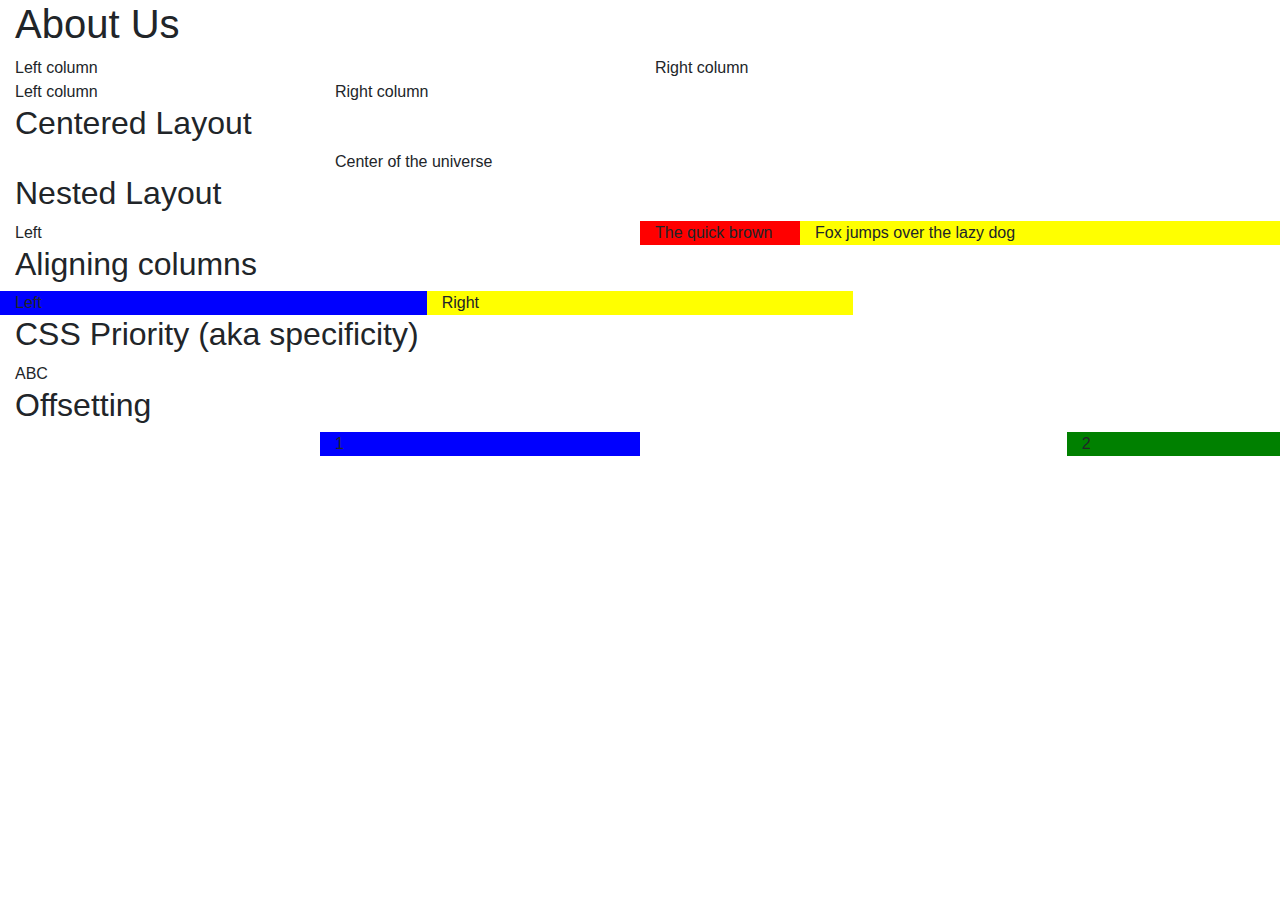
<file: 01-demo/index.html>
<!doctype html>
<html lang="en">
  <head>
    <!-- Required meta tags -->
    <meta charset="utf-8">
    <meta name="viewport" content="width=device-width, initial-scale=1, shrink-to-fit=no">

    <!-- Bootstrap CSS -->
    <link rel="stylesheet" href="https://maxcdn.bootstrapcdn.com/bootstrap/4.0.0/css/bootstrap.min.css" integrity="sha384-Gn5384xqQ1aoWXA+058RXPxPg6fy4IWvTNh0E263XmFcJlSAwiGgFAW/dAiS6JXm" crossorigin="anonymous">
    <link rel="stylesheet" href="style.css">
    <title>Hello, world!</title>
  </head>
  <body>
    <div class="container-fluid" id="content">
    <h1>About Us</h1>
        <div class="row">
            <div class="col">Left column</div>
            <div class="col">Right column</div>
        </div>
        <div class="row">
            <div class="col-md-4 col-lg-3">Left column</div>
            <div class="col-md">Right column</div>
        </div>

        <h2>Centered Layout</h2>
        <div class="row">
            <div class="col"></div>
            <div class="col-6">Center of the universe</div>
            <div class="col"></div>
        </div>

        <h2>Nested Layout</h2>
        <div class="row">
            <div class="col">Left</div>
            <div class="col">
                <div class="row">
                    <div class="col-3" style="background-color:red">
                        The quick brown
                    </div>
                    <div class="col" style="background-color:yellow">
                        Fox jumps over the lazy dog
                    </div>
                </div>
            </div>
        </div>

        <h2>Aligning columns</h2>
        <div class="row">
            <div class="col-4" style="background-color:blue">
                Left
            </div>
            <div class="col-4" style="background-color:yellow">
                Right
            </div>
        </div>

        <h2>CSS Priority (aka specificity)</h2>
        <div id="hello">
            ABC
        </div>

        <h2>Offsetting</h2>
        <div class="row">
            <div class="col-md-3 offset-md-3" style="background-color:blue">1</div>
            <div class="col-md offset-md-4" style="background-color:green">2</div>
        </div>
    </div>

    <!-- Optional JavaScript -->
    <!-- jQuery first, then Popper.js, then Bootstrap JS -->
    <script src="https://code.jquery.com/jquery-3.2.1.slim.min.js" integrity="sha384-KJ3o2DKtIkvYIK3UENzmM7KCkRr/rE9/Qpg6aAZGJwFDMVNA/GpGFF93hXpG5KkN" crossorigin="anonymous"></script>
    <script src="https://cdnjs.cloudflare.com/ajax/libs/popper.js/1.12.9/umd/popper.min.js" integrity="sha384-ApNbgh9B+Y1QKtv3Rn7W3mgPxhU9K/ScQsAP7hUibX39j7fakFPskvXusvfa0b4Q" crossorigin="anonymous"></script>
    <script src="https://maxcdn.bootstrapcdn.com/bootstrap/4.0.0/js/bootstrap.min.js" integrity="sha384-JZR6Spejh4U02d8jOt6vLEHfe/JQGiRRSQQxSfFWpi1MquVdAyjUar5+76PVCmYl" crossorigin="anonymous"></script>
  </body>
</html>
</file>
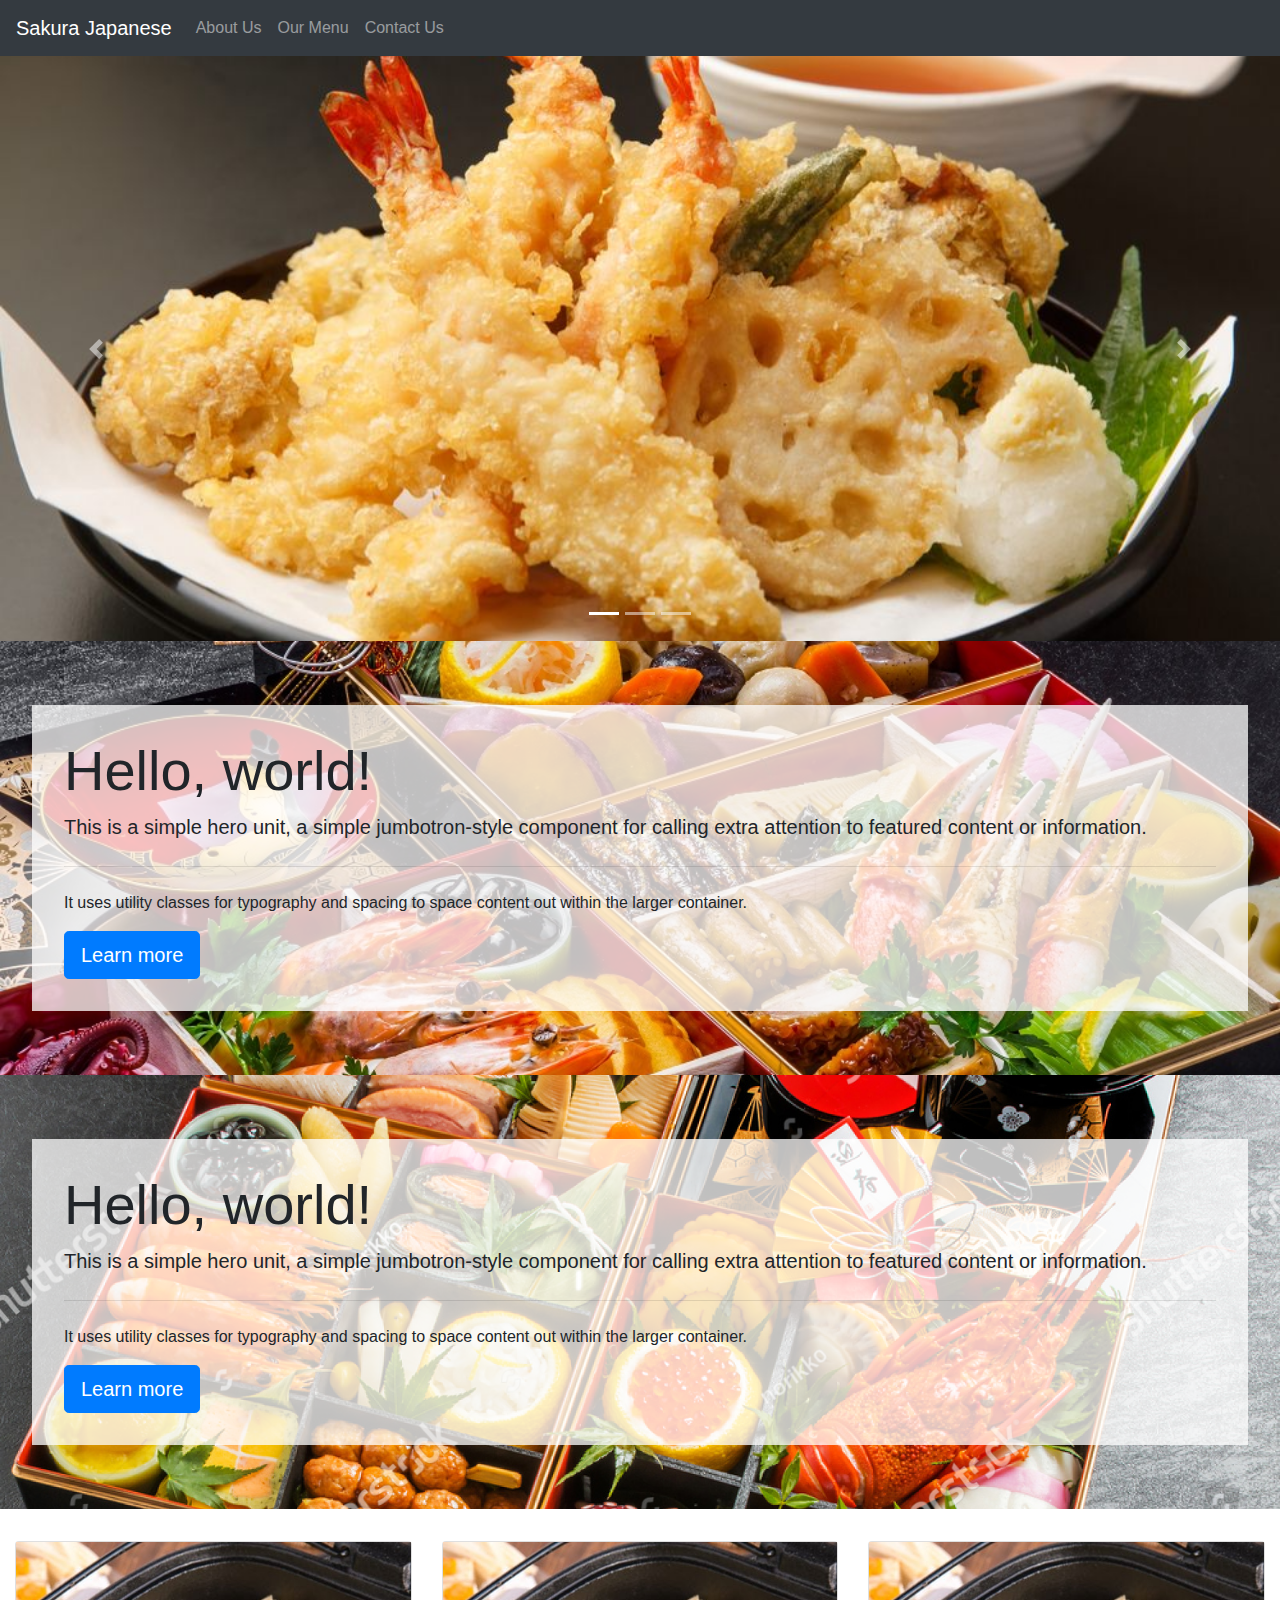
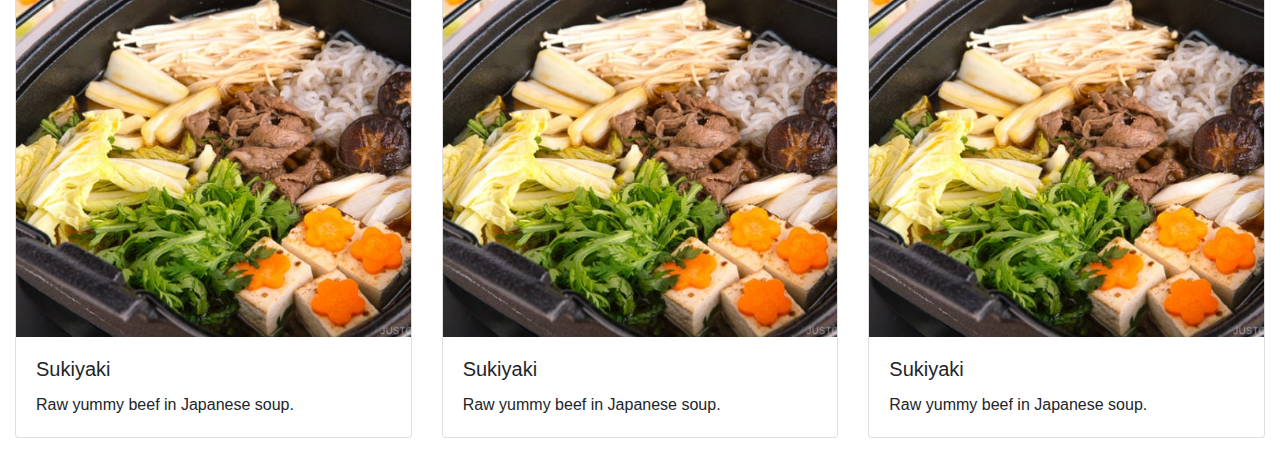
<file: 02-japanese-food/index.html>
<!doctype html>
<html lang="en">
  <head>
    <!-- Required meta tags -->
    <meta charset="utf-8">
    <meta name="viewport" content="width=device-width, initial-scale=1, shrink-to-fit=no">

    <!-- Bootstrap CSS -->
    <link rel="stylesheet" href="bootstrap/bootstrap.css" >
    <link rel="stylesheet" href="style.css">

    <title>Hello, world!</title>
  </head>
  <body>

    <nav class="navbar navbar-expand-md bg-dark navbar-dark">
        <!-- Brand -->
        <a class="navbar-brand" href="#">Sakura Japanese</a>

        <!-- Toggler/collapsibe Button -->
        <button class="navbar-toggler" type="button" data-toggle="collapse" data-target="#collapsibleNavbar">
            <span class="navbar-toggler-icon"></span>
        </button>

        <!-- Navbar links -->
        <div class="collapse navbar-collapse" id="collapsibleNavbar">
            <ul class="navbar-nav">
            <li class="nav-item">
                <a class="nav-link" href="#">About Us</a>
            </li>
            <li class="nav-item">
                <a class="nav-link" href="#">Our Menu</a>
            </li>
            <li class="nav-item">
                <a class="nav-link" href="#">Contact Us</a>
            </li>
            </ul>
        </div>
    </nav>

    <div id="carouselExampleIndicators" class="carousel slide" data-ride="carousel">
        <ol class="carousel-indicators">
            <li data-target="#carouselExampleIndicators" data-slide-to="0" class="active"></li>
            <li data-target="#carouselExampleIndicators" data-slide-to="1"></li>
            <li data-target="#carouselExampleIndicators" data-slide-to="2"></li>
        </ol>
        <div class="carousel-inner">
            <div class="carousel-item active carousel-image" id="carousel-image-1">
                 
            </div>
            <div class="carousel-item carousel-image" id="carousel-image-2">
                 
            </div>
            <div class="carousel-item carousel-image" id="carousel-image-3">
                 
            </div>
        </div>
        <a class="carousel-control-prev" href="#carouselExampleIndicators" role="button" data-slide="prev">
            <span class="carousel-control-prev-icon" aria-hidden="true"></span>
            <span class="sr-only">Previous</span>
        </a>
        <a class="carousel-control-next" href="#carouselExampleIndicators" role="button" data-slide="next">
            <span class="carousel-control-next-icon" aria-hidden="true"></span>
            <span class="sr-only">Next</span>
        </a>
    </div>

    <div class="jumbotron mb-0 hero" id="hero1">
        <div class="hero-background">
            <h1 class="display-4">Hello, world!</h1>
            <p class="lead">This is a simple hero unit, a simple jumbotron-style component for calling extra attention to featured content or information.</p>
            <hr class="my-4">
            <p>It uses utility classes for typography and spacing to space content out within the larger container.</p>
            <a class="btn btn-primary btn-lg" href="#" role="button">Learn more</a>
        </div>
    </div>

    <div class="jumbotron hero" id="hero2">
        <div class="hero-background">
            <h1 class="display-4">Hello, world!</h1>
            <p class="lead">This is a simple hero unit, a simple jumbotron-style component for calling extra attention to featured content or information.</p>
            <hr class="my-4">
            <p>It uses utility classes for typography and spacing to space content out within the larger container.</p>
            <a class="btn btn-primary btn-lg" href="#" role="button">Learn more</a>
        </div>
    </div>

    <div class="container-fluid">
        <div class="row">
            <div class="col-12 col-md-6 col-xl-4 mb-md-3">
                <div class="card">
                    <img src="images/sukiyaki.jpg" class="card-image">
                    <div class="card-body">
                        <h5 class="card-title">Sukiyaki</h5>
                        <p class="card-text">
                        Raw yummy beef in Japanese soup.
                        </p>
                    </div>
                </div>
            </div>
            <div class="col-12 col-md-6 col-xl-4 mb-md-3">
                <div class="card">
                    <img src="images/sukiyaki.jpg" class="card-image">
                    <div class="card-body">
                        <h5 class="card-title">Sukiyaki</h5>
                        <p class="card-text">
                        Raw yummy beef in Japanese soup.
                        </p>
                    </div>
                </div>
            </div>
            <div class="col-12 col-md-6 col-xl-4 mb-md-3">
                <div class="card">
                    <img src="images/sukiyaki.jpg" class="card-image mobile-img">        
                    <div class="card-body">
                        <h5 class="card-title">Sukiyaki</h5>
                        <p class="card-text">
                        Raw yummy beef in Japanese soup.
                        </p>
                    </div>
                </div>
            </div>
        </div>
      
    </div>

    <!-- Optional JavaScript -->
    <!-- jQuery first, then Popper.js, then Bootstrap JS -->
    <script src="bootstrap/jquery.js"></script>
    <script src="https://cdnjs.cloudflare.com/ajax/libs/popper.js/1.12.9/umd/popper.min.js" integrity="sha384-ApNbgh9B+Y1QKtv3Rn7W3mgPxhU9K/ScQsAP7hUibX39j7fakFPskvXusvfa0b4Q" crossorigin="anonymous"></script>
    <script src="bootstrap/bootstrap.js"></script>
  </body>
</html>
</file>
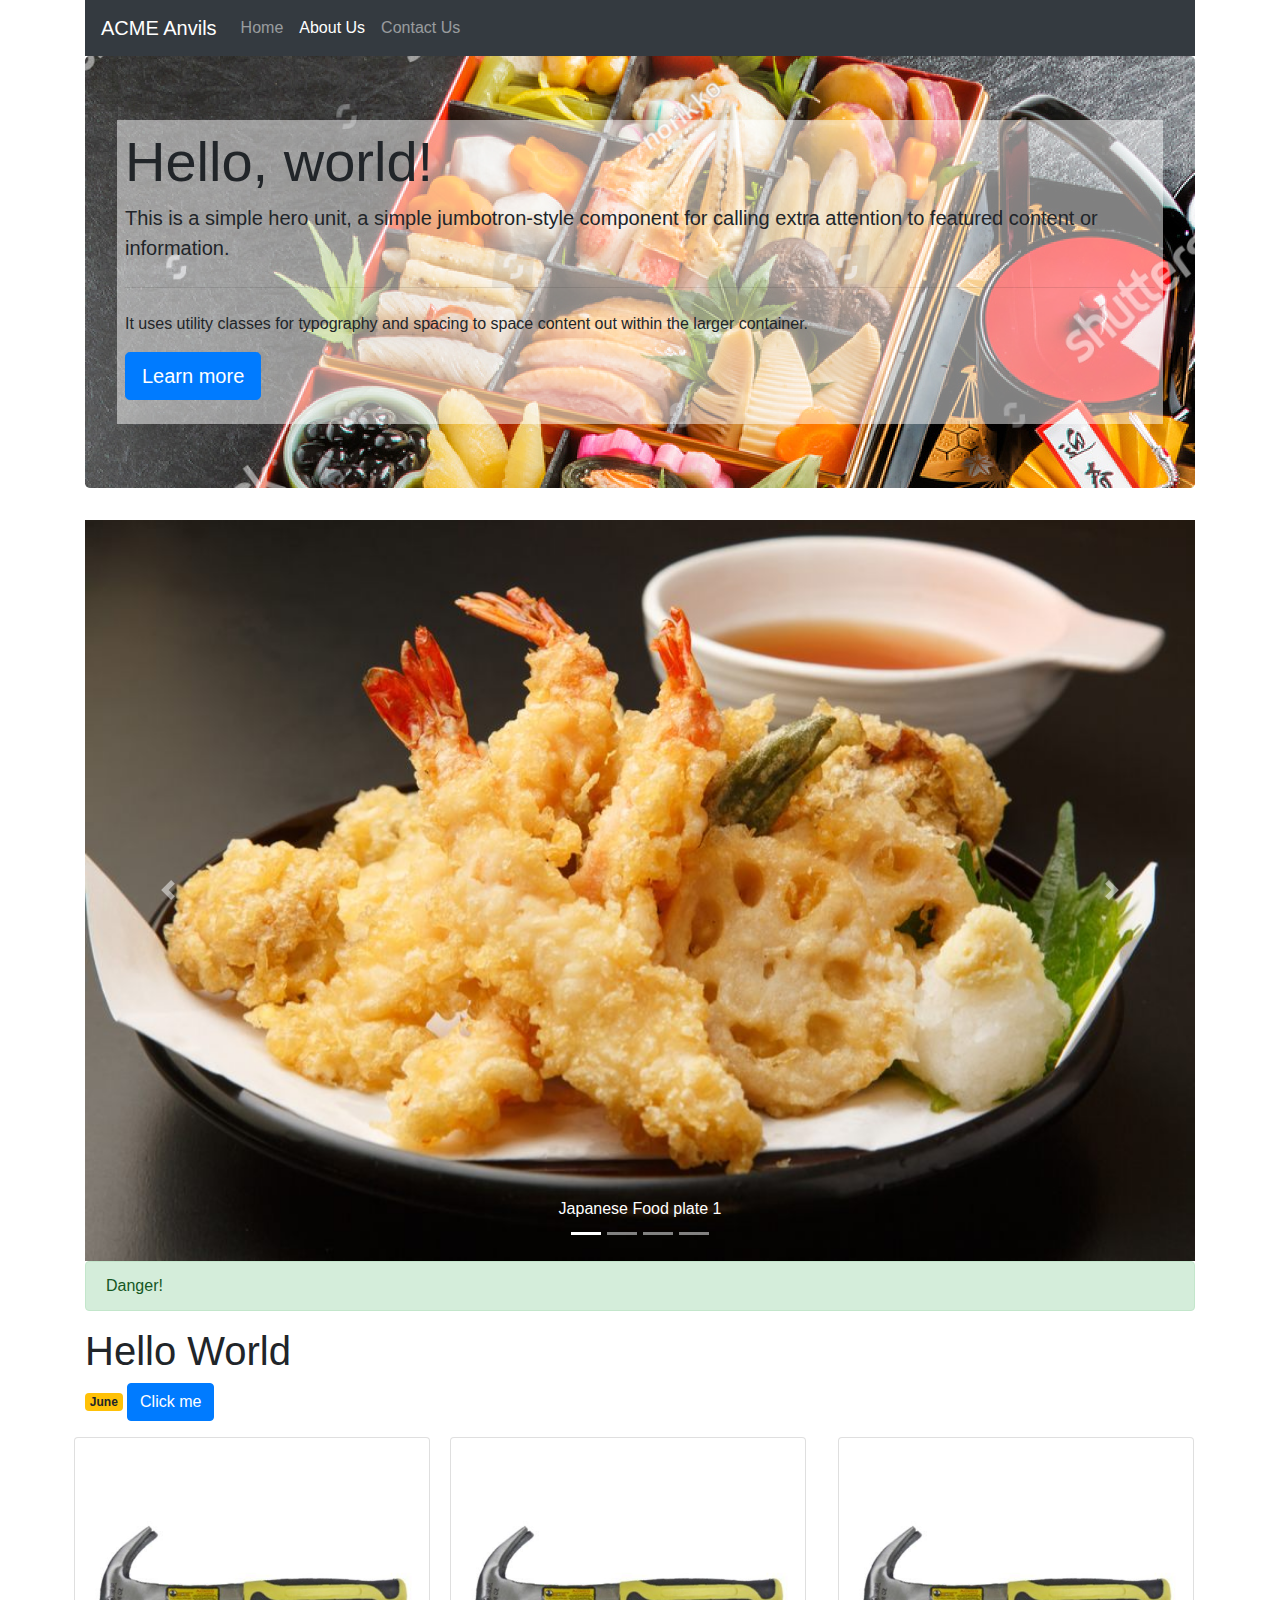
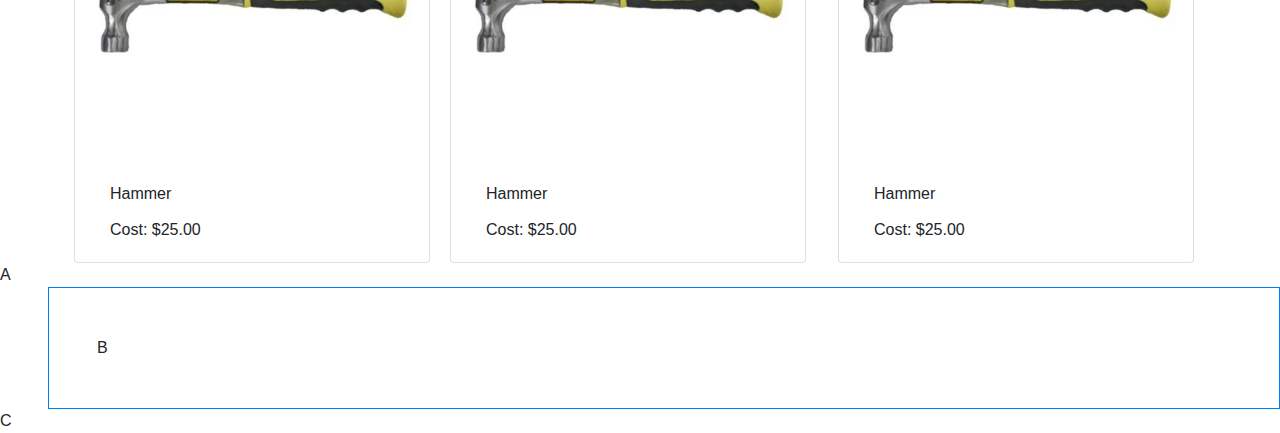
<file: components.html>
<!DOCTYPE html>
<html lang="en">
  <head>
    <meta charset="UTF-8" />
    <meta name="viewport" content="width=device-width, initial-scale=1.0" />
    <link rel="stylesheet" href="bootstrap/css/bootstrap.css" />
    <link rel="stylesheet" href="style.css"/>
    <title>Document</title>
  </head>

  <body>
    <div class="container">
      <nav class="navbar navbar-expand-lg navbar-dark bg-dark">
        <button
          class="navbar-toggler"
          type="button"
          data-toggle="collapse"
          data-target="#navbarTogglerDemo01"
          aria-controls="navbarTogglerDemo01"
          aria-expanded="false"
          aria-label="Toggle navigation"
        >
          <span class="navbar-toggler-icon"></span>
        </button>
        <div class="collapse navbar-collapse" id="navbarTogglerDemo01">
          <a class="navbar-brand" href="#">ACME Anvils</a>
          <ul class="navbar-nav mr-auto mt-2 mt-lg-0">
            <li class="nav-item">
              <a class="nav-link" href="#"
                >Home <span class="sr-only">(current)</span></a
              >
            </li>
            <li class="nav-item active">
              <a class="nav-link" href="#">About Us</a>
            </li>
            <li class="nav-item">
              <a class="nav-link" href="#" tabindex="-1">Contact Us</a>
            </li>
          </ul>
        </div>
      </nav>

      <div class="jumbotron" id="hero">
        <div id="hero-inner">
            <h1 class="display-4">Hello, world!</h1>
            <p class="lead">This is a simple hero unit, a simple jumbotron-style component for calling extra attention to featured content or information.</p>
            <hr class="my-4">
            <p>It uses utility classes for typography and spacing to space content out within the larger container.</p>
            <p class="lead">
                <a class="btn btn-primary btn-lg" href="#" role="button">Learn more</a>
            </p>
        </div>
    </div>

      <div
        id="carouselExampleControls"
        class="carousel slide"
        data-ride="carousel"
      >
        <div class="carousel-inner">
          <ol class="carousel-indicators">
                <li data-target="#carouselExampleControls" data-slide-to="0" class="active"></li>
                <li data-target="#carouselExampleControls" data-slide-to="1"></li>
                <li data-target="#carouselExampleControls" data-slide-to="2"></li>
                <li data-target="#carouselExampleControls" data-slide-to="3"></li>
        </ol>
          <div class="carousel-item active">
            <img class="d-block w-100" src="images/japanese-food-1.jpg" alt="Japanese Food 3"/>
              <div class="carousel-caption d-none d-md-block">Japanese Food plate 1</div>
          </div>
          <div class="carousel-item">
            <img class="d-block w-100" src="images/japanese-food-2.jpg" alt="Japanse Food 3" />
              <div class="carousel-caption d-none d-md-block">Japanese Food Plate 2</div>
          </div>
          <div class="carousel-item">
            <img class="d-block w-100" src="images/japanese-food-3.jpg" alt="Showing some Japanese food" />
              <div class="carousel-caption d-none d-md-block">Japanese Food Plate 3</div>
          </div>
          <div class="carousel-item">
            <img class="d-block w-100" src="images/japanese-food-4.jpg" alt="Japanese food 4" />
              <div class="carousel-caption d-none d-md-block">Japanese Fodo Plate 4</div>?
          </div>
          <div class="carousel-item">
            <p class="border border-primary rounded">Lorem ipsum dolor sit amet, consectetur adipiscing elit. Cras egestas lectus et fermentum consequat. Etiam malesuada lectus sit amet dui pretium ornare. Morbi vel posuere urna. 
            Vivamus felis augue, gravida quis finibus vitae, aliquam sit amet ipsum. Nam est lacus, vulputate ac lacus nec, rutrum cursus tellus. Mauris ut euismod leo. Suspendisse dictum, leo a hendrerit consequat, magna dolor imperdiet felis, a gravida lectus nunc non eros. Aliquam sit amet mi lacinia, finibus ipsum sed, laoreet tortor. Nulla imperdiet elit rhoncus, accumsan dolor et, iaculis nulla. Duis ac sapien sit amet justo ornare accumsan a et nulla. Nulla facilisi. 
            Vivamus non sem sed ipsum fringilla accumsan. Sed vel ultrices enim. Donec volutpat enim odio, nec sagittis urna rhoncus vel. Integer nisl nulla, maximus pretium porttitor at, luctus a sem. Pellentesque rhoncus maximus magna eget posuere.
            </p>
<p>
Pellentesque luctus, elit non condimentum egestas, nibh mi laoreet nisi, et sagittis lacus nunc at risus. Suspendisse potenti. Donec ultrices tempor cursus. Nunc sit amet sapien feugiat dolor malesuada tempor. Aliquam nulla metus, sollicitudin ut elit ac, volutpat vehicula velit. Quisque sodales, felis nec tincidunt posuere, metus neque commodo elit, id tincidunt nisl ligula sit amet tellus. Vivamus imperdiet lectus ut nisl dictum, sed blandit nisl eleifend. Curabitur nec nunc dignissim, malesuada ante ac, condimentum justo.
</p>

<p>
Quisque ac risus tempus, aliquam augue non, volutpat quam. Pellentesque sed turpis non eros tincidunt mattis vel finibus libero. Donec nec sodales tortor, eget sodales nibh. Pellentesque vehicula sem a nisi gravida consectetur. Vivamus dignissim a massa ac condimentum. Curabitur finibus leo sit amet sagittis elementum. Nullam vel suscipit leo. Vestibulum pretium consequat lacus non aliquet. Vestibulum feugiat ipsum ac mauris posuere, nec ultrices erat finibus. Cras id lacinia felis.
</p>

<p>
Aenean sed sapien justo. Ut cursus metus ac mi varius, vitae elementum mauris lacinia. Ut felis sapien, commodo sit amet nibh eget, molestie posuere arcu. Nullam tristique leo sed arcu interdum porta. Aliquam vitae massa laoreet, pellentesque nisi et, sollicitudin metus. Aliquam nec enim ultricies, consectetur turpis eget, vulputate velit. Sed rhoncus libero at dui venenatis varius. Proin rutrum urna felis, vel varius justo cursus nec. Vivamus nunc libero, maximus at rhoncus tristique, convallis vel magna. Nulla blandit ante in leo varius posuere.
</p>

<p>
Fusce condimentum quam sed diam tincidunt, in facilisis augue vehicula. Quisque nec tellus dapibus, maximus velit eget, venenatis justo. Morbi ex velit, tempor vitae justo quis, dignissim molestie tellus. Suspendisse potenti. Sed quis libero arcu. Aliquam lacinia mauris eget odio euismod, sed facilisis ante sodales. Aliquam quam turpis, bibendum nec sodales non, lobortis non diam. Quisque placerat dui tempus mi commodo laoreet. Vestibulum posuere luctus erat sed ornare. Morbi ut lectus a augue mattis porttitor. Sed ultricies nec justo non condimentum. Nullam ullamcorper, magna nec placerat fringilla, lacus libero consectetur purus, non fermentum risus erat et felis.
</p>
          </div>
        </div>
        <a
          class="carousel-control-prev"
          href="#carouselExampleControls"
          role="button"
          data-slide="prev"        
        >
          <span class="carousel-control-prev-icon" aria-hidden="true"></span>
          <span class="sr-only">Previous</span>
        </a>
   
        <a
          class="carousel-control-next"
          href="#carouselExampleControls"
          role="button"
          data-slide="next"
        >
          <span class="carousel-control-next-icon" aria-hidden="true"></span>
          <span class="sr-only">Next</span>
        </a>
      </div>

      <div class="alert alert-success">
        Danger!
      </div>

      <h1>Hello World</h1>
      <p>
        <span class="badge badge-warning">June</span>
        <a href="http://www.google.com" class="btn btn-primary">Click me</a>
      </p>

      <div class="row">
        <div class="card col-sm ml-1 m1-lg-3 mr-1 mr-lg-3">
          <img src="hammer.jpg" class="card-img-top" />
          <div class="card-body">
            <div class="card-title">Hammer</div>
            <div class="card-text">Cost: $25.00</div>
          </div>
        </div>
        <div class="card col-sm ml-1 m1-lg-3 mr-1 mr-lg-3">
          <img src="hammer.jpg" class="card-img-top" />
          <div class="card-body">
            <div class="card-title">Hammer</div>
            <div class="card-text">Cost: $25.00</div>
          </div>
        </div>
        <div class="card col-sm m1-1 ml-lg-3 mr-1 mr-lg-3">
          <img src="hammer.jpg" class="card-img-top" />
          <div class="card-body">
            <div class="card-title">Hammer</div>
            <div class="card-text">Cost: $25.00</div>
          </div>
        </div>
      </div>
    </div>

    <div>
       A
    </div>

    <div class="ml-md-5 p-5 border border-primary">
      B
    </div>
    <div>
        C
    </div>
    <script src="jquery.min.js"></script>
    <script src="bootstrap/js/bootstrap.js"></script>
  </body>
</html>
</file>
<file: 01-demo/style.css>
#content {
    
}

#hero {
    background-color: white;
    background-image: url(images/japanese-food-5.jpg)
}

#hero-inner {
    background-color:rgba(255, 255, 255, 0.5);
    padding:0.5em;
}

/* .col {
    border:1px black solid;
}

div#hello {
    color: orange;
}

div {
    color: red;
}

#hello {
    color: yellow;
}

div#hello {
    color: black;
} */
</file>
<file: 02-japanese-food/style.css>
.carousel-image {
    height:65vh;
    min-height:350px;
    background-repeat: no-repeat;
    background-size:cover;
    background-position: center;
}

#carousel-image-1 {
    background-image: url(images/japanese-food-1.jpg);
}

#carousel-image-2 {
    background-image: url(images/japanese-food-2.jpg);
}

#carousel-image-3 {
    background-image: url(images/japanese-food-3.jpg);
}

.hero {
    background-position:center;
    background-size: cover;
    border-radius:0;
}

#hero1 {
    background-image: url(images/japanese-food-4.jpg);
}

.hero-background {
    background-color:rgba(255, 255, 255, 0.75);
    padding:2em;
}

#hero2 {
    background-image: url(images/japanese-food-5.jpg);
}

.card-image {
    
}

/* .mobile-img {
    display:none
}

.desktop-img {
    display:inline;
}

@media (max-height: 768px) {
    .mobile-img {
        display:inline;
    }

    .desktop-img {
        display:none
    }
} */
</file>
<file: style.css>
#content {
    
}

#hero {
    background-color: white;
    background-image: url(images/japanese-food-5.jpg)
}

#hero-inner {
    background-color:rgba(255, 255, 255, 0.5);
    padding:0.5em;
}

/* .col {
    border:1px black solid;
}

div#hello {
    color: orange;
}

div {
    color: red;
}

#hello {
    color: yellow;
}

div#hello {
    color: black;
} */
</file>
